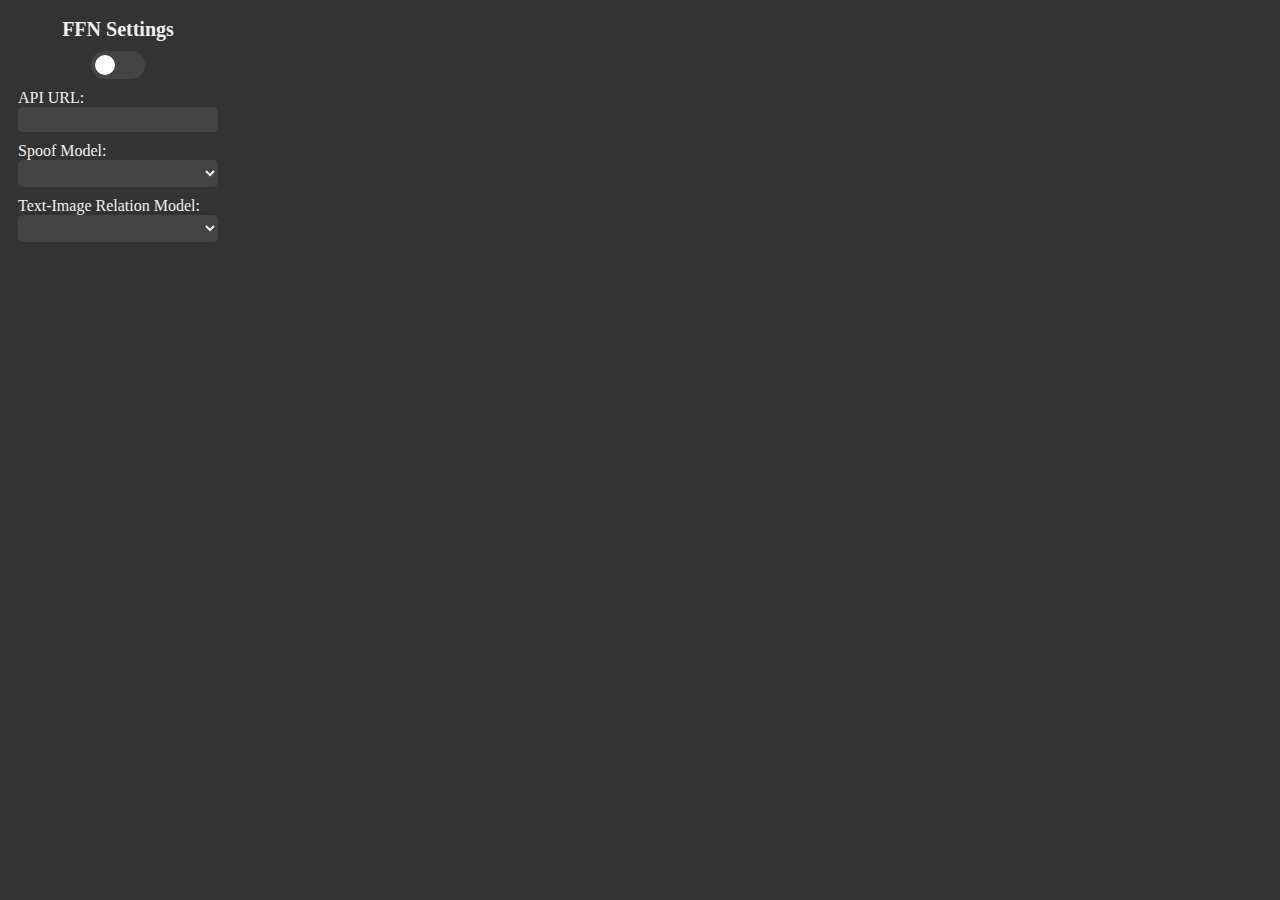
<file: client/popup.html>
<!DOCTYPE html>
<html>

<head>
    <title>Popup</title>
    <style>
        body {
            width: 200px;
            padding: 10px;
            display: flex;
            flex-direction: column;
            align-items: center;
            background-color: #333;
            color: #f0f0f0;
        }

        label {
            display: flex;
            flex-direction: column;
            margin-bottom: 10px;
            width: 100%;
        }

        input {
            background-color: #444;
            color: #f0f0f0;
            border: none;
            padding: 5px;
            border-radius: 5px;
            font-family: monospace;
        }

        select {
            width: 100%;
            background-color: #444;
            color: #f0f0f0;
            border: none;
            padding: 5px;
            border-radius: 5px;
            font-family: monospace;
        }

        .title {
            font-size: 20px;
            font-weight: bold;
            margin-bottom: 10px;
        }

        .switch {
            position: relative;
            display: inline-block;
            width: 60px;
            height: 34px;
        }

        .switch input {
            opacity: 0;
            width: 0;
            height: 0;
        }

        /* .slide switch - the box around the slider */
        .switch {
            position: relative;
            display: inline-block;
            width: 54px;
            height: 28px;
        }

        /* Hide default HTML checkbox */
        .switch input {
            opacity: 0;
            width: 0;
            height: 0;
        }

        /* The slider */
        .slider {
            position: absolute;
            cursor: pointer;
            top: 0;
            left: 0;
            right: 0;
            bottom: 0;
            background-color: #444;
            -webkit-transition: .4s;
            transition: .4s;
            border-radius: 20px;
        }

        .slider:before {
            position: absolute;
            content: "";
            height: 20px;
            width: 20px;
            left: 4px;
            bottom: 4px;
            background-color: white;
            -webkit-transition: .4s;
            transition: .4s;
            border-radius: 50%;
        }

        input:checked+.slider {
            background-color: #2196F3;
        }

        input:focus+.slider {
            box-shadow: 0 0 1px #2196F3;
        }

        input:checked+.slider:before {
            -webkit-transform: translateX(26px);
            -ms-transform: translateX(26px);
            transform: translateX(26px);
        }
    </style>
</head>

<body>
    <span class="title">FFN Settings</span>
    <label for="enabled" id="spoof-enabled" class="switch">
        <input type="checkbox" id="enabled" />
        <span class="slider"></span>
    </label>
    <label for="api-url">API URL:
        <input type="text" id="api-url" />
    </label>
    <label for="spoof-select">Spoof Model:
        <select id="spoof-select"></select>
    </label>
    <label for="tir-select">Text-Image Relation Model:
        <select id="tir-select"></select>
    </label>
</body>

<script src="popup.js"></script>

</html>
</file>
